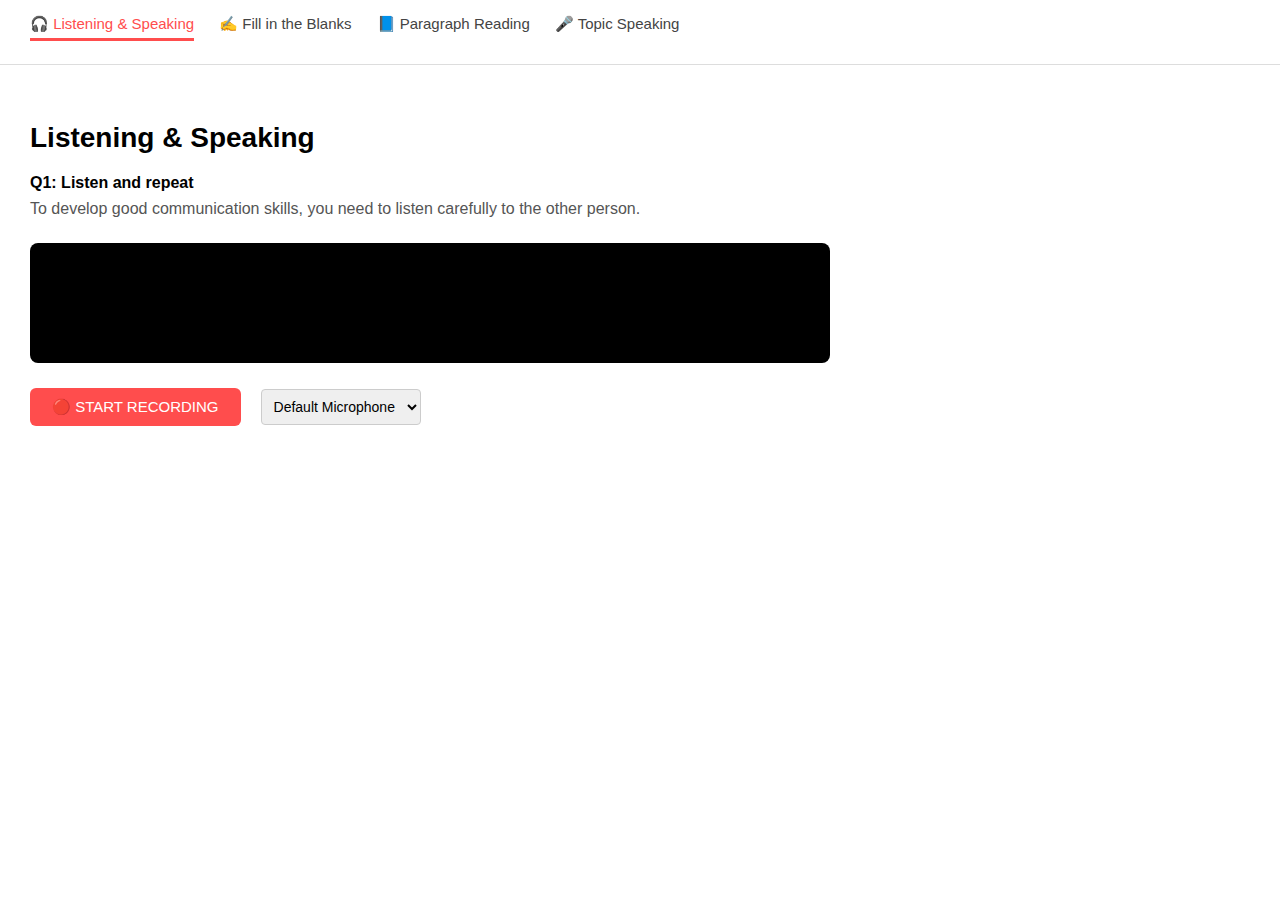
<file: frontend/communication code/index.html>
<!DOCTYPE html>
<html lang="en">
<head>
  <meta charset="UTF-8">
  <title>Listening & Speaking Simulator</title>
  <link rel="stylesheet" href="style.css">
</head>
<body>

<div class="tabs">
  <span class="active">🎧 Listening & Speaking</span>
  <span>✍️ Fill in the Blanks</span>
  <span>📘 Paragraph Reading</span>
  <span>🎤 Topic Speaking</span>
</div>

<hr />

<div class="container">

  <h1>Listening & Speaking</h1>

  <div class="question">
    <strong>Q1: Listen and repeat</strong>
    <p id="referenceText">To develop good communication skills, you need to listen carefully to the other person.</p>
  </div>

  <div class="audio-box">
    <canvas id="visualizer"></canvas>
  </div>

  <div class="controls">
    <button id="startBtn" class="start">🔴 START RECORDING</button>
    
    <select id="audioSource">
        <option value="">Default Microphone</option>
    </select>
  </div>

  <div id="recordingStatus" class="recording hidden">
    🎙️ Recording... <span id="timer">00:00</span>
  </div>

  <button id="stopBtn" class="stop hidden">⬛ Stop Recording</button>

  <div id="result" class="result hidden"></div>

</div>

<script src="script.js"></script>
</body>
</html>
</file>
<file: frontend/communication code/style.css>
body {
  font-family: Arial, sans-serif;
  background: #ffffff;
  margin: 0;
  padding: 0;
}

.tabs {
  padding: 15px 30px;
  display: flex;
  gap: 25px;
  font-size: 15px;
}

.tabs span {
  cursor: pointer;
  color: #444;
}

.tabs .active {
  color: #ff4d4d;
  border-bottom: 3px solid #ff4d4d;
  padding-bottom: 5px;
}

hr {
  border: none;
  border-top: 1px solid #ddd;
}

.container {
  padding: 30px;
  max-width: 800px;
}

h1 {
  font-size: 28px;
  margin-bottom: 20px;
}

.question p {
  margin-top: 8px;
  color: #555;
}

.audio-box {
  margin: 25px 0;
  height: 120px;
  background: #f3f4f6;
  border-radius: 8px;
  display: flex;
  align-items: center;
  justify-content: center;
}

.audio-icon {
  font-size: 30px;
  color: #555;
}

.controls {
  display: flex;
  align-items: center;
  gap: 20px;
}

.start {
  background: #ff4d4d;
  border: none;
  color: white;
  padding: 10px 22px;
  font-size: 15px;
  border-radius: 6px;
  cursor: pointer;
}

.device {
  color: #444;
  cursor: pointer;
}

.recording {
  margin-top: 15px;
  background: #eaf4ff;
  padding: 12px;
  border-radius: 6px;
  color: #0056b3;
}

.stop {
  margin-top: 15px;
  background: white;
  border: 1px solid #ccc;
  padding: 10px 18px;
  border-radius: 6px;
  cursor: pointer;
}

.result {
  margin-top: 20px;
  background: #f8f9fa;
  padding: 15px;
  border-radius: 6px;
  font-size: 14px;
}

.hidden {
  display: none;
}
.button-group {
  margin-top: 20px;
  display: flex;
  gap: 15px;
}

/* Add specific styles for the visualizer */
    .audio-box {
      position: relative;
      overflow: hidden;
      background: #000; /* Black background for better contrast with wave */
    }
    canvas {
      width: 100%;
      height: 100%;
      display: block;
    }
    select {
      padding: 8px;
      border-radius: 4px;
      border: 1px solid #ccc;
      font-size: 14px;
    }
    .status-text {
        font-weight: bold;
        color: #ff4d4d;
        margin-left: 10px;
    }
</file>
